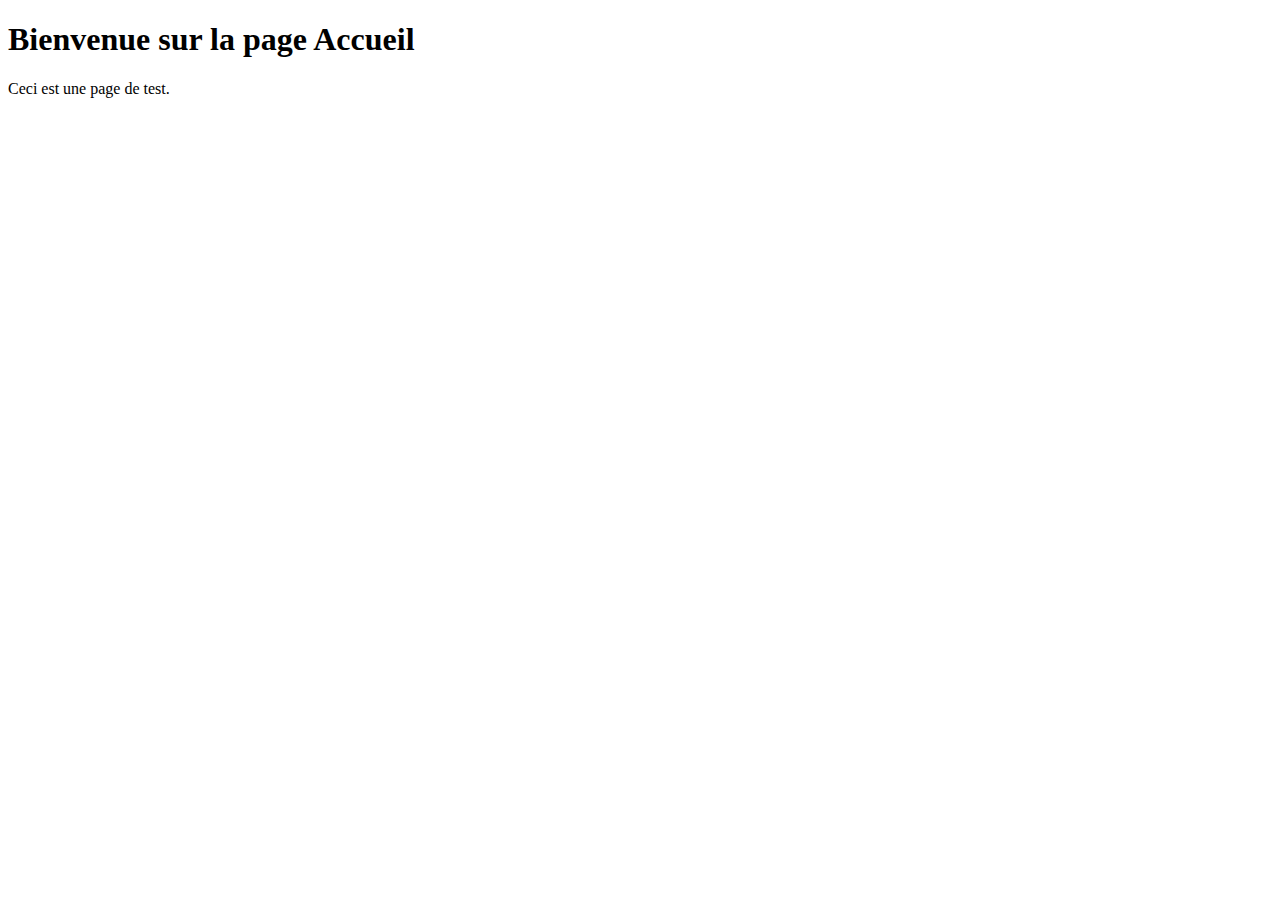
<file: pages/accueil.html>
<!DOCTYPE html>
<html lang="fr">
<head>
    <meta charset="UTF-8">
    <title>Accueil</title>
</head>
<body>
    <h1>Bienvenue sur la page Accueil</h1>
    <p>Ceci est une page de test.</p>
</body>
</html>
</file>
